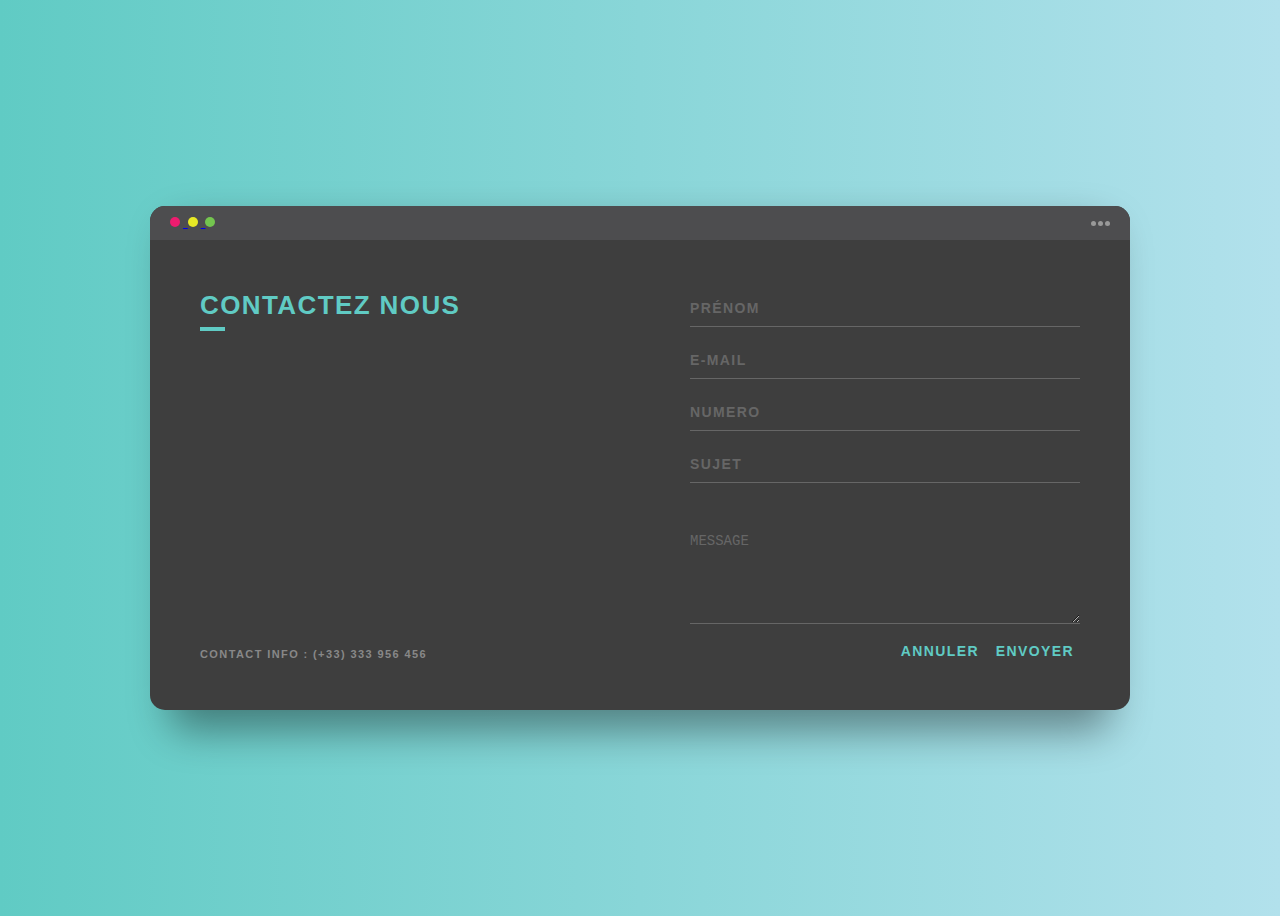
<file: contact/index.html>
<!DOCTYPE html>
<html lang="fr">

<head>
    <meta charset="UTF-8">
    <link rel="stylesheet" type="text/css" href="style.css">
    <link rel="shortcut icon" type="images/x-icon" href="../images/logo.png" />
    <meta name="viewport" content="width=device-width, initial-scale=1.0">
    <title>CONTACTEZ NOUS</title>
</head>

<body>
    <div class="background">
        <div class="contact_container">
            <div class="screen">
                <div class="screen-header">
                    <div class="screen-header-left">
                        <a href="../index.html#contact">
                            <div class="screen-header-button close"></div>
                            <div class="screen-header-button maximize"></div>
                            <div class="screen-header-button minimize"></div>
                        </a>
                    </div>

                    <div class="screen-header-right">
                        <div class="screen-header-ellipsis"></div>
                        <div class="screen-header-ellipsis"></div>
                        <div class="screen-header-ellipsis"></div>
                    </div>
                </div>

                <div class="screen-body">
                    <div class="screen-body-item left">
                        <div class="app-title">
                            <span>CONTACTEZ NOUS</span>
                            <span></span>
                        </div>
                        <div class="app-contact">CONTACT INFO : (+33) 333 956 456</div>
                    </div>

                    <div class="screen-body-item">
                        <div class="app-form">

                            <form action="" method="POST">
                                <div class="app-form-group">
                                    <input class="app-form-control" type="text" name="name" placeholder="PRÉNOM">
                                </div>

                                <div class="app-form-group">
                                    <input class="app-form-control" type="text" name="email" placeholder="E-MAIL">
                                </div>

                                <div class="app-form-group">
                                    <input class="app-form-control" type="text" name="phone" placeholder="NUMERO">
                                </div>

                                <div class="app-form-group">
                                    <input class="app-form-control" type="text" name="subject" placeholder="SUJET">
                                </div>

                                <div class="app-form-group message">
                                    <textarea class="app-form-control" name="message" cols="30" rows="5"
                                        placeholder="MESSAGE"></textarea>
                                </div>

                                <div class="app-form-group buttons">
                                    <a href="../index.html"><button class="app-form-button">ANNULER</button></a>
                                    <button class="app-form-button" name="submit">ENVOYER</button>
                                </div>
                            </form>

                        </div>
                    </div>
                </div>
            </div>
        </div>
    </div>
</body>

</html>
</file>
<file: contact/style.css>
* {
  box-sizing: border-box;
}

body {
  background: linear-gradient(to right, #60cbc4 0%, #b2e1ec 100%);
  font-size: 12px;
}

body,
button,
input {
  font-family: "Montserrat", sans-serif;
  font-weight: 700;
  letter-spacing: 1.4px;
}

.background {
  display: flex;
  min-height: 100vh;
}

.contact_container {
  flex: 0 1 1000px;
  margin: auto;
  padding: 10px;
}

.screen {
  position: relative;
  background-color: #3e3e3e;
  border-radius: 15px;
}

.screen:after {
  content: "";
  display: block;
  position: absolute;
  top: 0;
  left: 20px;
  right: 20px;
  bottom: 0;
  z-index: -1;
  border-radius: 15px;
  box-shadow: 0 20px 40px rgba(0, 0, 0, 0.4);
}

.screen-header {
  display: flex;
  align-items: center;
  padding: 10px 20px;
  background-color: #4d4d4f;
  border-top-left-radius: 15px;
  border-top-right-radius: 15px;
}

.screen-header-left {
  margin-right: auto;
}

.screen-header-button {
  display: inline-block;
  width: 10px;
  height: 10px;
  margin-right: 3px;
  border-radius: 9px;
  background-color: #fff;
}

.screen-header-button.close {
  background-color: #ed1c6f;
}

.screen-header-button.maximize {
  background-color: #e8e925;
}

.screen-header-button.minimize {
  background-color: #74c54f;
}

.screen-header-right {
  display: flex;
}

.screen-header-ellipsis {
  width: 5px;
  height: 5px;
  margin-left: 2px;
  border-radius: 8px;
  background-color: #999;
}

.screen-body {
  display: flex;
}

.screen-body-item {
  flex: 1;
  padding: 50px;
}

.screen-body-item.left {
  display: flex;
  flex-direction: column;
}

.app-title {
  display: flex;
  flex-direction: column;
  position: relative;
  color: #60cbc4;
  font-size: 26px;
}

.app-title:after {
  content: "";
  display: block;
  position: absolute;
  left: 0;
  bottom: -10px;
  width: 25px;
  height: 4px;
  background-color: #60cbc4;
}

.app-contact {
  margin-top: auto;
  font-size: 11px;
  color: #888;
}

.app-form-group {
  margin-bottom: 15px;
}

.app-form-group.message {
  margin-top: 40px;
}

.app-form-group.buttons {
  margin-bottom: 0px;
  text-align: right;
}

.app-form-control {
  width: 100%;
  padding: 10px 0;
  background-color: transparent;
  border: none;
  border-bottom: 1px solid #666;
  color: #add;
  font-size: 14px;
  text-transform: uppercase;
  outline: none;
  transition: border-color 0.2s;
}

.app-form-control::placeholder {
  color: #666;
}

.app-form-control:focus {
  border-bottom-color: #ddd;
}

.app-form-button {
  background-color: transparent;
  border: none;
  color: #60cbc4;
  font-size: 14px;
  cursor: pointer;
  outline: none;
}

.app-form-button:hover {
  color: #158da8;
}

@media screen and (max-width: 520px) {
  .screen-body {
    flex-direction: column;
  }

  .screen-body-item.left {
    margin-bottom: 30px;
  }

  .app-title {
    flex-direction: row;
  }

  .app-title span {
    margin-right: 12px;
  }

  .app-title:after {
    display: none;
  }
}

@media screen and (max-width: 600px) {
  .screen-body {
    padding: 40px;
  }

  .screen-body-item.left {
    padding: 0;
  }
}
</file>
